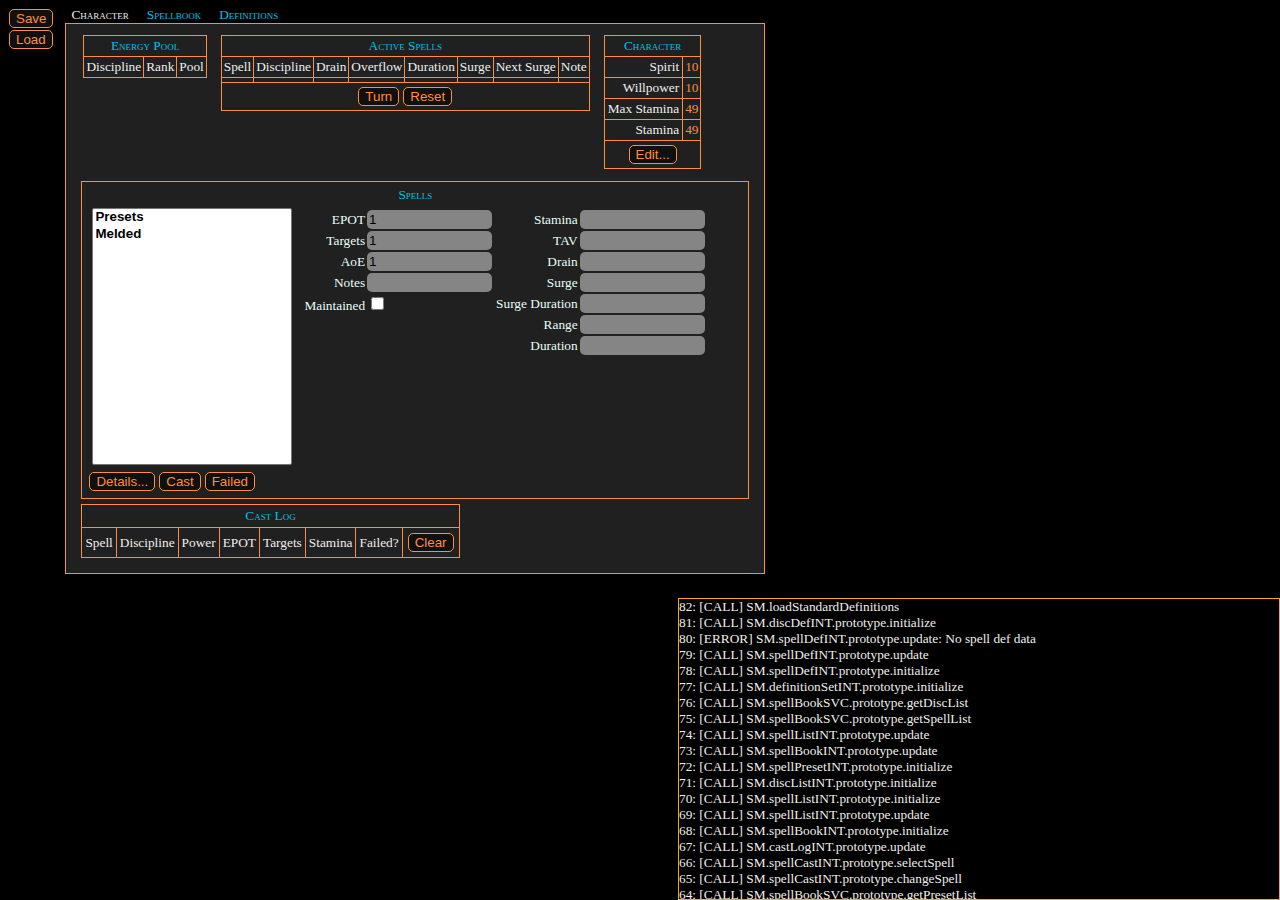
<file: index.html>
<html>
<head>
<link href="common/common.css" rel="stylesheet" type="text/css" />
<link href="common/TC2.css" rel="stylesheet" type="text/css" />
<link href="SM.css" rel="stylesheet" type="text/css" />
</head>
<body>
<script lang="text/javascript" src="common/common.js"></script>
<script lang="text/javascript" src="common/TC.js"></script>
<script lang="text/javascript" src="common/TC2.js"></script>
<script lang="text/javascript" src="SM.js"></script>
<script lang="text/javascript" src="master_defs.js"></script>
<script lang="text/javascript" src="spellManager_DAT.js"></script>
<script lang="text/javascript" src="spellManager_INT.js"></script>
<script lang="text/javascript" src="spellManager_SVC.js"></script>
<script lang="text/javascript" src="char_DAT.js"></script>
<script lang="text/javascript" src="char_INT.js"></script>
<script lang="text/javascript" src="char_SVC.js"></script>
<script lang="text/javascript" src="charEdit_INT.js"></script>
<script lang="text/javascript" src="activeSpells_INT.js"></script>
<script lang="text/javascript" src="activeSpells_DAT.js"></script>
<script lang="text/javascript" src="spellCast_INT.js"></script>
<script lang="text/javascript" src="attributeSet_DAT.js"></script>
<script lang="text/javascript" src="attributeSet_INT.js"></script>
<script lang="text/javascript" src="itemSet_DAT.js"></script>
<script lang="text/javascript" src="activity_DAT.js"></script>
<script lang="text/javascript" src="activity_INT.js"></script>
<script lang="text/javascript" src="activity_SVC.js"></script>
<script lang="text/javascript" src="castHistory_DAT.js"></script>
<script lang="text/javascript" src="castHistory_INT.js"></script>
<script lang="text/javascript" src="castHistory_SVC.js"></script>
<script lang="text/javascript" src="spellbook/spellBook_DAT.js"></script>
<script lang="text/javascript" src="spellbook/spellBook_INT.js"></script>
<script lang="text/javascript" src="spellbook/spellBook_SVC.js"></script>
<script lang="text/javascript" src="spellbook/spellList_INT.js"></script>
<script lang="text/javascript" src="spellbook/discList_INT.js"></script>
<script lang="text/javascript" src="spellbook/spellPreset_INT.js"></script>
<script lang="text/javascript" src="spellbook/spellPreset_DAT.js"></script>
<script lang="text/javascript" src="energyPool_DAT.js"></script>
<script lang="text/javascript" src="energyPool_INT.js"></script>
<script lang="text/javascript" src="energyPool_SVC.js"></script>
<script lang="text/javascript" src="definitions/definitionSet_DAT.js"></script>
<script lang="text/javascript" src="definitions/definitionSet_INT.js"></script>
<script lang="text/javascript" src="definitions/definitionSet_SVC.js"></script>
<script lang="text/javascript" src="definitions/spellDef_DAT.js"></script>
<script lang="text/javascript" src="definitions/spellDef_INT.js"></script>
<script lang="text/javascript" src="definitions/spellDef_SVC.js"></script>
<script lang="text/javascript" src="definitions/discDef_DAT.js"></script>
<script lang="text/javascript" src="definitions/discDef_INT.js"></script>
<script lang="text/javascript" src="definitions/discDef_SVC.js"></script>
<script lang="text/javascript" src="index.js"></script>
</body>
</html>
</file>
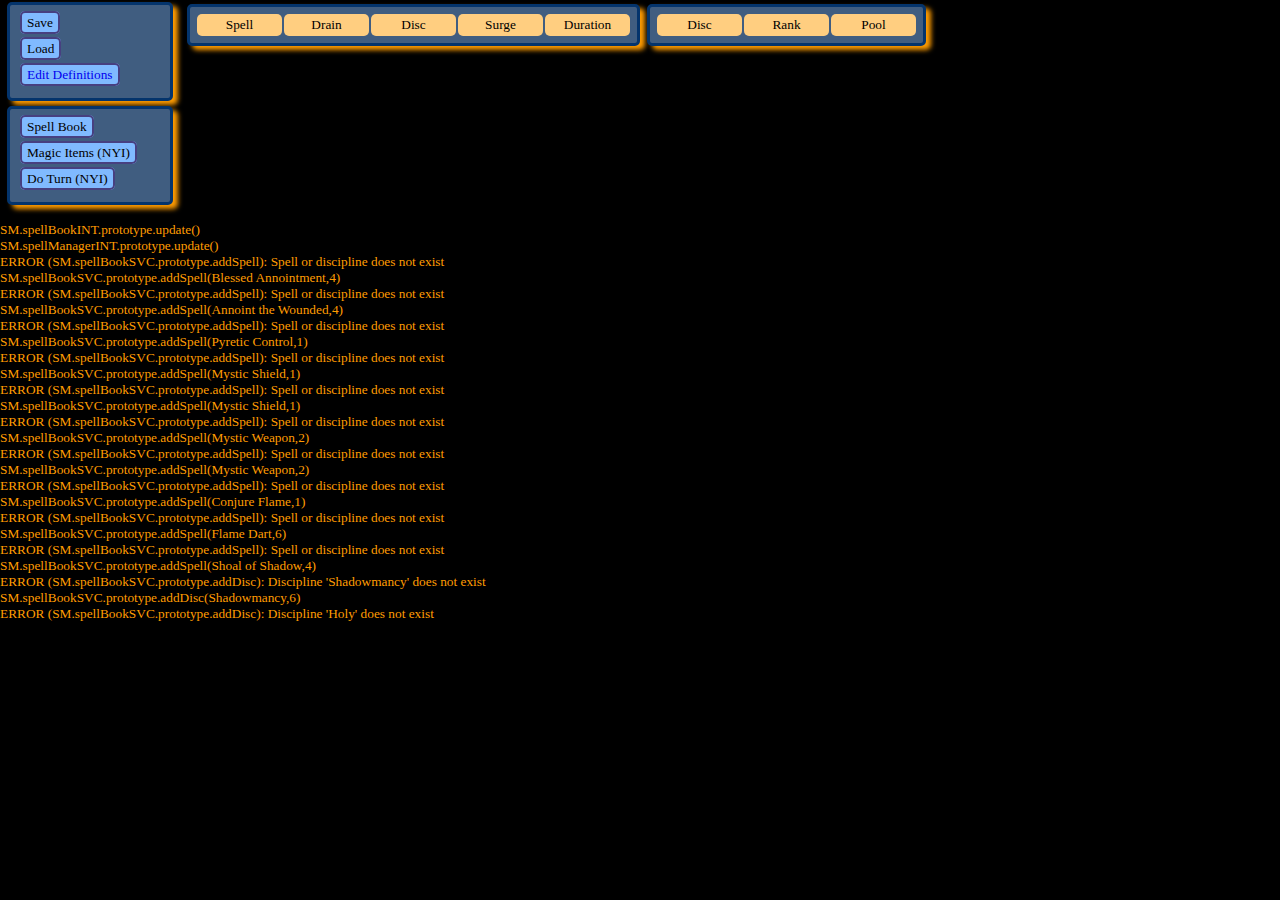
<file: zz_old_spellman/index.html>
<html>
<head>
<link href="common/common.css" rel="stylesheet" type="text/css" />
<link href="common/TC.css" rel="stylesheet" type="text/css" />
<link href="spellmanager/SM.css" rel="stylesheet" type="text/css" />
<link href="ruleControl.css" rel="stylesheet" type="text/css" />
<style>
	#debug_feedback {background-color: yellow; width: 50%; display: block; float: left;}
	#tracelog {color: #ff9c00; width: 500px; height: 400px; overflow: scroll; display: block; float: left;}
</style>
</head>
<body>
<div id="spell_editor"></div>
<div id="tracelog"></div>
<div id="debug_feedback"></div>
<script lang="text/javascript" src="common/common.js"></script>
<script lang="text/javascript" src="common/TC.js"></script>
<script lang="text/javascript" src="ruleControl.js"></script>
<script lang="text/javascript" src="forEach.js"></script>
<script lang="text/javascript" src="expressionParser.js"></script>

<script lang="text/javascript" src="spellmanager/SM.js"></script>
<script lang="text/javascript" src="spellmanager/spellManager_DAT.js"></script>
<script lang="text/javascript" src="spellmanager/spellManager_INT.js"></script>
<script lang="text/javascript" src="spellmanager/spellManager_SVC.js"></script>
<script lang="text/javascript" src="spellmanager/spell_DAT.js"></script>
<script lang="text/javascript" src="spellmanager/spell_SVC.js"></script>
<script lang="text/javascript" src="spellmanager/spellSet_DAT.js"></script>
<script lang="text/javascript" src="spellmanager/spellSet_SVC.js"></script>
<script lang="text/javascript" src="spellmanager/discipline_DAT.js"></script>
<script lang="text/javascript" src="spellmanager/discipline_SVC.js"></script>
<script lang="text/javascript" src="spellmanager/disciplineSet_DAT.js"></script>
<script lang="text/javascript" src="spellmanager/disciplineSet_SVC.js"></script>
<script lang="text/javascript" src="spellmanager/meldedSpell_DAT.js"></script>
<script lang="text/javascript" src="spellmanager/meldedSpell_SVC.js"></script>
<script lang="text/javascript" src="spellmanager/meldedSpellSet_DAT.js"></script>
<script lang="text/javascript" src="spellmanager/meldedSpellSet_SVC.js"></script>
<script lang="text/javascript" src="spellmanager/spellBook_DAT.js"></script>
<script lang="text/javascript" src="spellmanager/spellBook_INT.js"></script>
<script lang="text/javascript" src="spellmanager/spellBook_SVC.js"></script>
<script lang="text/javascript" src="spellmanager/spellCast_INT.js"></script>

<script lang="text/javascript" src="spelleditor/SA.js"></script>
<script lang="text/javascript" src="spelleditor/spellAdmin_DAT.js"></script>
<script lang="text/javascript" src="spelleditor/spellAdmin_SVC.js"></script>
<script lang="text/javascript" src="spelldef/spellDef_DAT.js"></script>
<script lang="text/javascript" src="spelldef/spellDef_SVC.js"></script>
<script lang="text/javascript" src="spelldef/spellDefaoe_DAT.js"></script>
<script lang="text/javascript" src="spelldef/spellDefaoe_SVC.js"></script>
<script lang="text/javascript" src="spelldef/spellDefdrain_DAT.js"></script>
<script lang="text/javascript" src="spelldef/spellDefdrain_SVC.js"></script>
<script lang="text/javascript" src="spelldef/spellDefdur_DAT.js"></script>
<script lang="text/javascript" src="spelldef/spellDefdur_SVC.js"></script>
<script lang="text/javascript" src="spelldef/spellDefeffects_DAT.js"></script>
<script lang="text/javascript" src="spelldef/spellDefepot_DAT.js"></script>
<script lang="text/javascript" src="spelldef/spellDefepot_SVC.js"></script>
<script lang="text/javascript" src="spelldef/spellDefgeneral_DAT.js"></script>
<script lang="text/javascript" src="spelldef/spellDefgeneral_SVC.js"></script>
<script lang="text/javascript" src="spelldef/spellDefkarma_DAT.js"></script>
<script lang="text/javascript" src="spelldef/spellDeflimit_DAT.js"></script>
<script lang="text/javascript" src="spelldef/spellDefrange_DAT.js"></script>
<script lang="text/javascript" src="spelldef/spellDefstaging_DAT.js"></script>
<script lang="text/javascript" src="spelldef/spellDefstaging_SVC.js"></script>
<script lang="text/javascript" src="spelldef/spellDefstrain_DAT.js"></script>
<script lang="text/javascript" src="spelldef/spellDefstrain_SVC.js"></script>
<script lang="text/javascript" src="spelldef/spellDefsurge_DAT.js"></script>
<script lang="text/javascript" src="spelldef/spellDefsurge_SVC.js"></script>
<script lang="text/javascript" src="spelldef/spellDeftarget_DAT.js"></script>
<script lang="text/javascript" src="spelldef/spellDeftarget_SVC.js"></script>
<script lang="text/javascript" src="spelldef/spellDeftav_DAT.js"></script>
<script lang="text/javascript" src="spelldef/spellDeftav_SVC.js"></script>
<script lang="text/javascript" src="spelldef/spellDefSet_DAT.js"></script>
<script lang="text/javascript" src="spelldef/spellDefSet_SVC.js"></script>

<script lang="text/javascript" src="discdef/disciplineDef_DAT.js"></script>
<script lang="text/javascript" src="discdef/disciplineDef_SVC.js"></script>
<script lang="text/javascript" src="discdef/disciplineDefSet_DAT.js"></script>
<script lang="text/javascript" src="discdef/disciplineDefSet_SVC.js"></script>

<script lang="text/javascript" src="kantiaDefs.js"></script>
<script lang="text/javascript" src="index.js"></script>
</body>
</html>
</file>
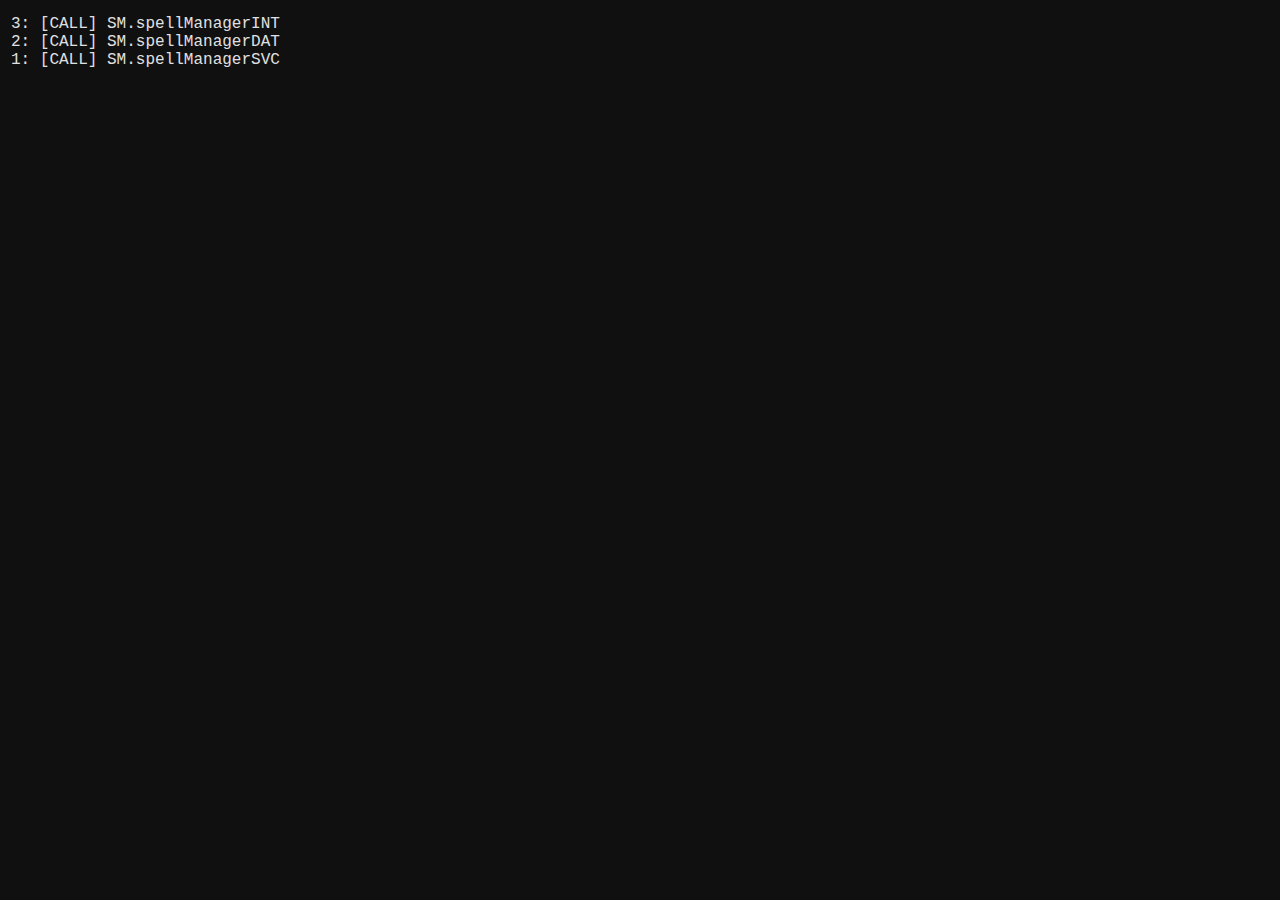
<file: zz_spellman_mod/index.html>
<html>
<head>
<link href="SM.css" rel="stylesheet" type="text/css" />
</head>
<body>
<script lang="text/javascript" src="SM.js"></script>
<script lang="text/javascript" src="spellManager_DAT.js"></script>
<script lang="text/javascript" src="spellManager_INT.js"></script>
<script lang="text/javascript" src="spellManager_SVC.js"></script>
<script lang="text/javascript" src="index.js"></script>
</body>
</html>
</file>
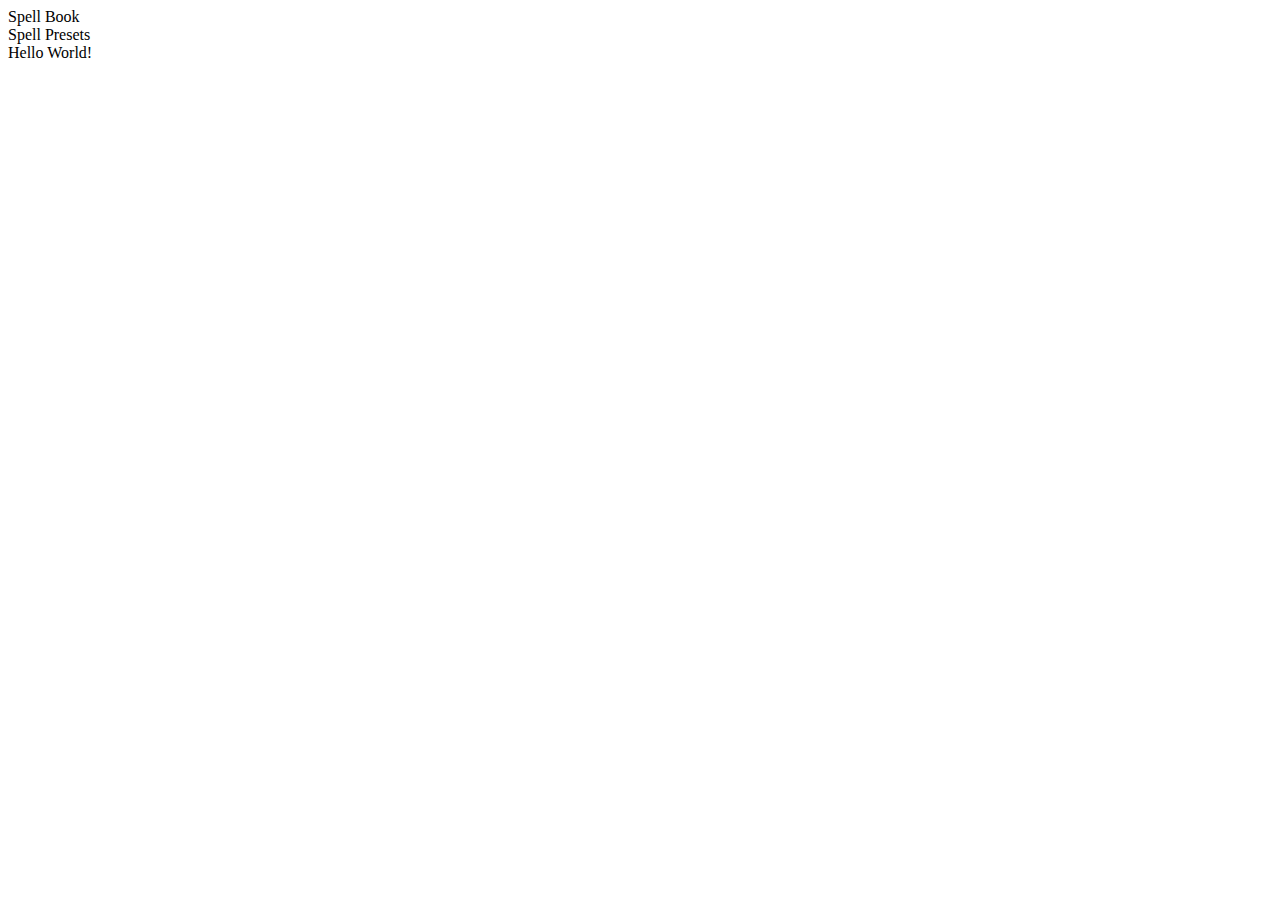
<file: zz_old_spellman/tab_test.html>
<html>
<head>
<link href="common/TC.css" rel="stylesheet" type="text/css" />
</head>
<body>
<div id="container" style="width: 400px"></div>
<script lang="text/javascript" src="common/TC.js"></script>
<script lang="text/javascript" src="forEach.js"></script>
<script lang="text/javascript" src="tab_test.js"></script>
</body>
</html>
</file>
<file: common/common.css>
html, body, div, span, applet, object, iframe,
h1, h2, h3, h4, h5, h6, p, blockquote, pre,
a, abbr, acronym, address, big, cite, code,
del, dfn, em, font, img, ins, kbd, q, s, samp,
small, strike, strong, sub, sup, tt, var,
b, u, i, center,
dl, dt, dd, ol, ul, li,
fieldset, form, label, legend,
table, caption, tbody, tfoot, thead, tr, th, td {
	margin: 0;
	padding: 0;
	border: 0;
	outline: 0;
	font-size: 100%;
	vertical-align: baseline;
	background: transparent;
}

body {
	background-color: /*#08004d*/ #000000;
	color: #eeeeee;
	font-family: Verdana;
	font-size: 10pt;
}
</file>
<file: common/TC2.css>
.TC_tab_div {
	display: block;
	margin: 0px;
	padding: 0px;
}

.TC_tab_list {
	margin: 0px;
	padding-bottom: 0px;
}

.TC_tab_active {
	display: inline;
	margin: 0px;
	margin-right: 6px;
	padding: 0px;
	padding-left: 1px;
	padding-right: 1px;
	background: -moz-linear-gradient(top,#000000,#ff8d40);
}

.TC_tab_active > div {
	display: inline;
	padding: 2px;
	padding-left: 5px;
	padding-right: 5px;
	background: -moz-linear-gradient(top,#000000,#202020);
	color: #eeeeee;
	font-variant: small-caps;
}

.TC_tab_inactive {
	display: inline;
	margin: 0px;
	margin-right: 6px;
	padding: 1px;
	background: -moz-linear-gradient(top,#000000,#ff8d40);
}

.TC_tab_inactive > div {
	display: inline;
	padding-left: 5px;
	padding-right: 5px;
	background: #000000;
	color: #00c0e5;
	font-variant: small-caps;
}

.TC_content_div {
	display: block;
	margin: 0px;
	padding: 1px;
	background-color: #ff8d40;
	/*min-width: 700px;//*/
	min-height: 300px;
}

.TC_panel {
	display: none;
	margin: 0px;
	padding: 0px;
}
</file>
<file: SM.css>
/*
http://colorschemedesigner.com/#3L61Tw0w0w0w0
*/

input[type=text] {
	padding: 2px;
	-moz-border-radius: 5px;
	-webkit-border-radius: 5px;
	border: 0px solid #000000;
	background-color: #858585;
	width: 125px;
}

button {
	-moz-border-radius: 5px;
	-webkit-border-radius: 5px;
	border: 1px solid #ff8d40;
	background: #101010;
	color: #ff8d40;
	margin: 2px;
}

button:hover {
	-moz-border-radius: 5px;
	-webkit-border-radius: 5px;
	border: 1px solid #ff8d40;
	background: #bf8f30;
	color: #000000;
	margin: 2px;
}

#debug {
	overflow: scroll;
	height: 300px;
	width: 600px;
	position: absolute;
	right: 0px;
	bottom: 0px;
	border: 1px solid #ffaa00;
}

.SM_overlay {
	display: none;
	position: fixed;
	top: 0;
	left: 0;
	width: 100%;
	height: 100%;
	background-color: #000000;
	opacity: .75;
	z-index: 1;
}

.SM_tab {
	display: inline;
	margin: 0;
	margin-right: 5px;
	padding: 10px;
	padding-top: 3px;
	padding-bottom: 0px;
	color: #e6fff8;
	-moz-border-radius-topleft: 5px;
	-webkit-border-top-left-radius: 5px;
	-moz-border-radius-topright: 5px;
	-webkit-border-top-right-radius: 5px;
}

.TC_tab_active > .SM_tab {
	/*background-color: #40806e;*/
	background: -moz-linear-gradient(top,#000000,#202020);
	border-bottom: 2px solid /*#40806e*/ #202020;
}

.TC_tab_inactive > .SM_tab {
	background-color: #101010;
	border-bottom: 2px solid #101010;
}

.SM_panel {
	margin: 0;
	padding: 10px;
	padding-top: 4px;
	background-color: /*#40806e*/#202020;
	color: #e6fff8;
	/*-moz-border-radius: 5px;
	-webkit-border-radius: 5px;
	-moz-border-radius-topleft: 0px;
	-webkit-border-top-left-radius: 0px;*/
	min-height: 300px;
}

.SM_menu {
	float: left;
	margin: 5px;
}

.SM_content {
	float: left;
	margin: 5px;
	min-width: 700px;
}

.SM_menu_button {
	display: block;
	-moz-border-radius: 5px;
	-webkit-border-radius: 5px;
	border: 1px solid #ff8d40;
	background: #101010;
	color: #ff8d40;
	margin: 2px;
}

.SM_menu_button:hover {
	background: #200772;
}

.SM_menu_button:active {
}

.SM_disc_content {
	margin: 5px;
	padding: 5px;
	border: 2px solid #ffaa00;
	-moz-border-radius: 5px;
	-webkit-border-radius: 5px;
}

.SM_disc_table {
	color: #ffffff;
}

.SM_disc_table thead {
}

.SM_disc_table tr {
}

.SM_disc_table td {
	background: #ffaa00;
	-moz-border-radius: 5px;
	-webkit-border-radius: 5px;
	padding: 3px 5px;
	color: #000000;
}

.SM_hist_content {
	padding: 5px;
	margin: 5px;
	border: 2px solid #ffaa00;
	-moz-border-radius: 5px;
	-webkit-border-radius: 5px;
}

.SM_hist_table {
}

.SM_hist_table td {
	background: #ffaa00;
	-moz-border-radius: 5px;
	-webkit-border-radius: 5px;
	padding: 3px 5px;
	color: #000000;
}

.SM_spell_def_content {
	overflow: auto;
	height: 400px;
	width: 825px;
}

.SM_spell_def_table {
	border: 1px solid #ff8d40;
	border-collapse: collapse;
	margin: 5px;
	display: inline-table;
}

.SM_spell_def_table tr {
	border: 1px solid #ff8d40;
	border-collapse: collapse;
}

.SM_spell_def_table td {
	padding: 2px;
	padding-left: 5px;
}

.SM_spell_def_table thead {
	text-align: center;
}

.SM_spell_def_header {
	margin-bottom: 10px;
}

.SM_spell_def_close_btn {
	float: right;
}

.SM_spell_def_list {
	margin-top: 10px;
	margin-bottom: 10px;
	display: block;
	width: 300px;
	-moz-border-radius: 5px;
	-webkit-border-radius: 5px;
	border: 1px solid #ffffff;
}

.SM_spell_edit_content {
	display: none;
	z-index: 2;
	position: fixed;
	top: 25px;
	left: 400px;
	background-color: #303030;
	border: 1px solid #ff8d40;
	padding: 10px;
	width: 500px;
}

.SM_spell_edit_content input[type=text] {
	width: 250px;
}

.SM_spell_edit_content label {
	margin: 5px;
}

.SM_spell_edit_close_btn {
	float: right;
}

.SM_spell_edit_header {
	margin-bottom: 10px;
}

.SM_spell_edit_disc_list {
	display: block;
	width: 300px;
}

.SM_book_content {
	display: block;
	background-color: #999999;
	padding: 10px;
	width: 700px;
	-moz-border-radius: 5px;
	-webkit-border-radius: 5px;
}

.SM_book_header {
	padding: 5px;
}

.SM_book_title {
	font-size: 18pt;
	color: ffaa00;
	text-shadow: 4px 3px 3px #4d2f00;
}

.SM_book_body {
	padding: 5px;
}

.SM_book_cell {
	margin: 0;
	margin-right: 5px;
	padding: 0;
	display: inline-block;
	vertical-align: top;
}

.SM_book_body button {
	margin-top: 5px;
	margin-right: 5px;
}

.SM_book_close_btn {
	float: right;
}

.SM_book_spell_list {
	display: block;
	width: 250px;
}

.SM_book_power {
	width: 30px;
}

.SM_cast_popup {
	display: none;
	z-index: 2;
	position: fixed;
	top: 25px;
	left: 450;
	background-color: #999999;
	padding: 10px;
	width: 400;
	-moz-border-radius: 5px;
	-webkit-border-radius: 5px;
}

.SM_cast_close_btn {
	float: right;
}

.SM_disc_edit_content {
	display: none;
	z-index: 2;
	position: fixed;
	top: 25px;
	left: 450px;
	background-color: #303030;
	border: 1px solid #ff8d40;
	padding: 10px;
	width: 400;
}

.SM_disc_edit_close_btn {
	float: right;
}

.SM_disc_edit_spell_list {
	display: block;
	width: 300px;
}

input.SM_spellList_rank {
	width: 30px;
}

.SM_spellList_table {
	border-collapse: collapse;
	border: 1px solid #ff8d40;
	color: #ff8d40;
	margin: 5px;
	display: inline-table;
}

.SM_spellList_table thead {
	color: #eeeeee;
}

.SM_spellList_table tr {
	border-collapse: collapse;
	border: 1px solid #ff8d40;
}

.SM_spellList_table td {
	border-collapse: collapse;
	border: 1px solid #ff8d40;
	text-align: center;
	padding: 2px;
}

.SM_discList_table {
	border-collapse: collapse;
	border: 1px solid #ff8d40;
	color: #ff8d40;
	margin: 5px;
	display: inline-table;
}

.SM_discList_table thead {
	color: #eeeeee;
}

.SM_discList_table tr {
	border-collapse: collapse;
	border: 1px solid #ff8d40;
}

.SM_discList_table td {
	border-collapse: collapse;
	border: 1px solid #ff8d40;
	text-align: center;
	padding: 2px;
}

input.SM_discList_rank {
	width: 30px;
}

.SM_pool_content {
	display: inline-table;
	margin: 5px;
}

.SM_pool_table {
	color: #ff8d40;
	border-collapse: collapse;
	border: 1px solid #ff8d40;
}

.SM_pool_table tr {
	text-align: center;
}

.SM_pool_table td {
	border-collapse: collapse;
	border: 1px solid #ff8d40;
	padding: 2px;
}

.SM_pool_table thead {
	color: #eeeeee;
}

.SM_pool_title {
	color: #00c0e5;
	font-variant: small-caps;
}

.SM_char_content {
}

.SM_activeSpells_content {
	display: inline-table;
	margin: 5px;
}

.SM_activeSpells_table {
	color: #ff8d40;
	border-collapse: collapse;
	border: 1px solid #ff8d40;
}

.SM_activeSpells_table tr {
	text-align: center;
	border-collapse: collapse;
	border: 1px solid #ff8d40;
}

.SM_activeSpells_table td {
	border-collapse: collapse;
	border: 1px solid #ff8d40;
	padding: 2px;
}

.SM_activeSpells_table thead {
	color: #eeeeee;
}

.SM_activeSpells_title {
	color: #00c0e5;
	font-variant: small-caps;
}

.SM_spellCast_content {
	display: block;
	border: 1px solid #ff8d40;
	margin: 5px;
	padding: 5px;
}

.SM_spellCast_title {
	color: #00c0e5;
	text-align: center;
	font-variant: small-caps;
}

.SM_spellCast_spell_list {
	width: 200px;
}

.SM_spellCast_div {
	display: inline-block;
	margin: 5px;
	vertical-align: top;
}

.SM_spellCast_table {
	display: inline-block;
	vertical-align: top;
}

.SM_spellCast_table tr {
	text-align: right;
	padding: 3px;
}

td.SM_spellCast_checkbox_cell {
	text-align: left;
}

.SM_attributes_content {
	display: inline-table;
	margin: 5px;
}

.SM_attributes_table {
	border-collapse: collapse;
	border: 1px solid #ff8d40;
	color: #ff8d40;
}

.SM_attributes_table tr {
	border-collapse: collapse;
	border: 1px solid #ff8d40;
}

.SM_attributes_table td {
	border-collapse: collapse;
	border: 1px solid #ff8d40;
	padding: 2px;
	text-align: center;
}

.SM_attributes_title {
	color: #00c0e5;
	font-variant: small-caps;
}

td.SM_attributes_label {
	color: #eeeeee;
	text-align: right;
	padding-left: 3px;
	padding-right: 3px;
}

.SM_charEdit_content {
	display: none;
	z-index: 2;
	position: fixed;
	top: 25px;
	left: 450px;
	background-color: #303030;
	border: 1px solid #ff8d40;
	padding: 10px;
	width: 400px;
}

.SM_charEdit_block {
	display: block;
}

.SM_charEdit_close_btn {
	float: right;
}

.SM_charEdit_title {
	color: #ff8d40;
	font-variant: small-caps;
}

.SM_charEdit_table td {
	text-align: right;
}

.SM_castLog_content {
	margin: 5px;
}

.SM_castLog_table {
	border-collapse: collapse;
	border: 1px solid #ff8d40;
}

.SM_castLog_title {
	color: #00c0e5;
	font-variant: small-caps;
}

.SM_castLog_table tbody {
	color: #ff8d40;
}

.SM_castLog_table tr {
	border-collapse: collapse;
	border: 1px solid #ff8d40;
}

.SM_castLog_table td {
	border-collapse: collapse;
	border: 1px solid #ff8d40;
	padding: 3px;
	text-align: center;
}

.SM_spellPreset_div {
	display: inline-block;
	margin: 5px;
	vertical-align: top;
}

.SM_spellPreset_spell_list {
	width: 200px;
}

.SM_spellPreset_table {
	display: inline-block;
	vertical-align: top;
}

.SM_spellPreset_table tr {
	text-align: right;
	padding: 3px;
}

td.SM_spellPreset_checkbox_cell {
	text-align: left;
}

.SM_spellPreset_preset_table {
	border: 1px solid #ff8d40;
	border-collapse: collapse;
	margin: 5px;
	margin-top: 10px;
}

.SM_spellPreset_preset_table tr {
	border: 1px solid #ff8d40;
	border-collapse: collapse;
}

.SM_spellPreset_preset_table td {
	border: 1px solid #ff8d40;
	border-collapse: collapse;
	padding: 3px;
	text-align: center;
}

.SM_spellPreset_preset_table tbody {
	color: #ff8d40;
}
</file>
<file: zz_old_spellman/common/common.css>
html, body, div, span, applet, object, iframe,
h1, h2, h3, h4, h5, h6, p, blockquote, pre,
a, abbr, acronym, address, big, cite, code,
del, dfn, em, font, img, ins, kbd, q, s, samp,
small, strike, strong, sub, sup, tt, var,
b, u, i, center,
dl, dt, dd, ol, ul, li,
fieldset, form, label, legend,
table, caption, tbody, tfoot, thead, tr, th, td {
	margin: 0;
	padding: 0;
	border: 0;
	outline: 0;
	font-size: 100%;
	vertical-align: baseline;
	background: transparent;
}

body {
	background-color: /*#08004d*/ #000000;
	font-family: Verdana;
	font-size: 10pt;
}
</file>
<file: zz_old_spellman/common/TC.css>
.TC_tab_div {
	display: block;
	margin: 0px;
	padding: 0px;
}

.TC_tab_list {
	margin: 0px;
	padding: 0px;
}

.TC_tab_active {
	display: inline;
	margin: 0px;
	padding: 0px;
}

.TC_tab_inactive {
	display: inline;
	margin: 0px;
	padding: 0px;
}

.TC_content_div {
	display: block;
	margin: 0px;
	padding: 0px;
	padding: 0px;
}

.TC_panel {
	display: none;
	margin: 0px;
	padding: 0px;
}
</file>
<file: zz_old_spellman/spellmanager/SM.css>
/*
http://colorschemedesigner.com/#3C61T--------
*/
td.SM_side {
	width: 150px;
	vertical-align: top;
	margin: 5px;
	padding: 5px;
	padding-top: 0px;
	padding-bottom: 10px;
}

td.SM_content {
	width: 750px;
	vertical-align: top;
	margin: 5px;
}

div.SM_ctrl {
	margin: 0px;
	margin-bottom: 5px;
	width: 150px;
	background-color: #405d80;
	display: block;
	border: #04346c solid 3px;
	-moz-border-radius: 5px;
	-webkit-border-radius: 5px;
	padding: 5px;
	padding-top: 0px;
	padding-bottom: 10px;
	-moz-box-shadow: 5px 4px 5px #ff9c00;
	-webkit-box-shadow: 5px 4px 5px #ff9c00;
}

div.SM_menu {
	margin: 0px;
	margin-bottom: 5px;
	width: 150px;
	background-color: #405d80;
	display: block;
	border: #04346c solid 3px;
	-moz-border-radius: 5px;
	-webkit-border-radius: 5px;
	padding: 5px;
	padding-top: 0px;
	padding-bottom: 10px;
	-moz-box-shadow: 5px 4px 5px #ff9c00;
	-webkit-box-shadow: 5px 4px 5px #ff9c00;
}

div.SM_menu_item {
	margin: 5px;
	margin-top: 10px;
	padding: 0;
	display: block;
	position: relative;
	float: clear;
}

div.SM_menu_item a {
	padding: 2px;
	padding-left: 5px;
	padding-right: 5px;
	background-color: #80baff;
	border: 2px solid #474080;
	-moz-border-radius: 5px;
	-webkit-border-radius: 5px;
	text-decoration: none;
}

div.SM_menu_item a:visited {
	color: #000000;
}

div.SM_menu_item a:hover {
	background-color: #80ffdc;
	border: 2px solid #40806e;
	color: #000000;
	cursor: pointer;
}

div.SM_content {
}

div.SM_content_main {
	margin: 0px;
	margin-bottom: 5px;
	background-color: #405d80;
	display: block;
	border: #04346c solid 3px;
	-moz-border-radius: 5px;
	-webkit-border-radius: 5px;
	padding: 5px;
	padding-top: 0px;
	padding-bottom: 10px;
	-moz-box-shadow: 5px 4px 5px #ff9c00;
	-webkit-box-shadow: 5px 4px 5px #ff9c00;
}

div.SM_content_box {
	padding: 0px;
	padding-top: 10px;
	padding-bottom: 5px;
	display: block;
}

div.SM_content_section {
	margin: 5px;
	padding: 3px;
	border: #04346c solid 2px;
	-moz-border-radius: 5px;
	-webkit-border-radius: 5px;
	display: inline;
}

table.SM_struct_table {
	margin: 0px;
	padding: 0px;
}

table.SM_struct_table td {
	padding-left: 5px;
	padding-bottom: 5px;
}

table.SM_content_table {
	margin: 0px;
	padding: 5px;
	background-color: #405d80;
	border: #04346c solid 3px;
	-moz-border-radius: 5px;
	-webkit-border-radius: 5px;
	-moz-box-shadow: 5px 4px 5px #ff9c00;
	-webkit-box-shadow: 5px 4px 5px #ff9c00;
}

tr.SM_content_table_header td {
	margin: 5px;
	padding: 3px 5px;
	min-width: 75px;
	text-align: center;
	vertical-align: center;
	background-color: #ffce80;
	-moz-border-radius: 5px;
	-webkit-border-radius: 5px;
}

tr.SM_content_table_data td {
	margin: 5px;
	padding: 3px 5px;
	min-width: 75px;
	text-align: center;
	vertical-align: center;
	background-color: #fff5e6;
	-moz-border-radius: 5px;
	-webkit-border-radius: 5px;
}

.SM_overlay {
	z-index: 1;
	position: fixed;
	left: 0px;
	top: 0px;
	width: 100%;
	height: 100%;
	background-color: #000000;
	opacity: 0.7;
}

.SM_spell_book {
	display: none;
	width: 400px;
	z-index: 2;
	position: fixed;
	top: 25px;
	left: 450px;
	opacity: 1;
	margin: 0px;
	background-color: #405d80;
	border: #04346c solid 3px;
	-moz-border-radius: 5px;
	-webkit-border-radius: 5px;
	-moz-box-shadow: 5px 4px 5px #806740;
	-webkit-box-shadow: 5px 4px 5px #806740;
}

.SM_spell_book_body {
	padding: 10px;
}

.SM_spell_book_header {
	padding: 10px;
	padding-bottom: 5px;
}

.SM_spell_book_close_btn {
	float: right;
	background-color: #80baff;
	border: 2px solid #474080;
	-moz-border-radius: 5px;
	-webkit-border-radius: 5px;
	border-radius: 5px;
	padding: 3px;
	font-family: Verdana;
	font-size: 10pt;
}

.SM_spell_book_close_btn:hover {
	background-color: #474080;
	border: 2px solid #80baff;
}

.SM_spell_book_close_btn:active {
	background-color: 40806e;
	border: 2px solid #004d37;
}

.SM_spell_book_cast_btn {
	float: right;
	background-color: #80ffdc;
	border: 3px solid #004d37;
	-moz-border-radius: 6px;
	-webkit-border-radius: 6px;
	border-radius: 6px;
	margin-top: 10px;
	padding: 3px;
	font-family: Verdana;
	font-size: 10pt;
}

.SM_spell_book_cast_btn:hover {
	color: #fff5e6;
	background-color: #004d37;
	border: 3px solid #80ffdc;
}

.SM_spell_book_cast_btn:active {
	color: #fff5e6;
	background-color: 474080;
	border: 3px solid #08004d;
}

.SM_spell_book_title {
	color: #ff9c00;
	font-size: 16pt;
	text-shadow: 4px 3px 3px #4d2f00;
}

.SM_spell_book_list {
	width: 100%;
	background-color: #e6fff8;
	font-family: Verdana;
	font-size: 10pt;
	margin-top: 4px;
	padding: 5px;
	border: none;
	border-radius: 5px;
	-moz-border-radius: 5px;
	-webkit-border-radius: 5px;
}

.SM_spell_book_spell {
	padding-left: 10px;
	color: #00234d;
	text-shadow: none;
}

.SM_spell_book_disc {
	color: #806740;
	text-shadow: 0px 0px 1px #806740;
	margin: 0px;
	margin-bottom: 5px;
	padding: 0px;
}

.SM_tab {
	display: inline;
	margin: 0;
	margin-right: 10px;
	padding: 5px;
	padding-bottom: 0px;
	color: #e6fff8;
	-moz-border-radius-topleft: 5px;
	-moz-border-radius-topright: 5px;
}

.TC_tab_active > .SM_tab {
	background-color: #40806e;
	border-bottom: 2px solid #40806e;
}

.TC_tab_inactive > .SM_tab {
	background-color: #004d37;
	border-bottom: 2px solid #004d37;
}

.SM_panel {
	margin: 0;
	margin-top: 2px;
	padding: 10px;
	padding-top: 5px;
	background-color: #40806e;
	color: #e6fff8;
	-moz-border-radius: 5px;
	-moz-border-radius-topleft: 0px;
	min-height: 300px;
}

.SM_cast_popup {
	display: none;
	width: 400px;
	z-index: 2;
	position: fixed;
	top: 25px;
	left: 450px;
	opacity: 1;
	margin: 0px;
	background-color: #405d80;
	border: #04346c solid 3px;
	-moz-border-radius: 5px;
	-webkit-border-radius: 5px;
	-moz-box-shadow: 5px 4px 5px #806740;
	-webkit-box-shadow: 5px 4px 5px #806740;
}

.SM_cast_popup_body {
	padding: 10px;
	padding-bottom: 5px;
	color: #eeeeee;
}

.SM_cast_popup_header {
	padding: 10px;
}

.SM_cast_popup_close_btn {
	float: right;
	background-color: #80baff;
	border: 2px solid #474080;
	-moz-border-radius: 5px;
	-webkit-border-radius: 5px;
	border-radius: 5px;
	padding: 3px;
	font-family: Verdana;
	font-size: 10pt;
}

.SM_cast_popup_close_btn:hover {
	background-color: #474080;
	border: 2px solid #80baff;
}

.SM_cast_popup_close_btn:active {
	background-color: 40806e;
	border: 2px solid #004d37;
}

.SM_cast_popup_title {
	color: #ff9c00;
	font-size: 16pt;
	text-shadow: 4px 3px 3px #4d2f00;
}

.SM_cast_popup_spell {
	padding: 5px;
	padding-top: 0px;
}

.SM_cast_popup_spell label {
	margin-right: 5px;
}

.SM_cast_popup_disc {
	padding: 5px;
	padding-top: 0px;
}

.SM_cast_popup_disc label {
	margin-right: 5px;
}
</file>
<file: zz_old_spellman/ruleControl.css>
div.RC_box {
	background-color: #a0a0a0;
	border: 2px solid #505060;
	padding: 5px;
	padding-bottom: 0;
	width: 350px;
	height: 100px;
	overflow: auto;
}

div.RC_rule {
	margin: 0;
	margin-bottom: 5px;
	border-radius: 19px;
	padding-left: 5px;
	padding-right: 5px;
	height: 20px;
	background-color: #d0d0d0;
}

div.RC_rule button {
	float: right;
	position: relative;
}

div.RC_rule span {
}
</file>
<file: zz_spellman_mod/SM.css>
body {
	background-color: #101010;
	color: #e0e0e0;
	font-family: Courier;
	font-size: 10pt;
}
</file>
